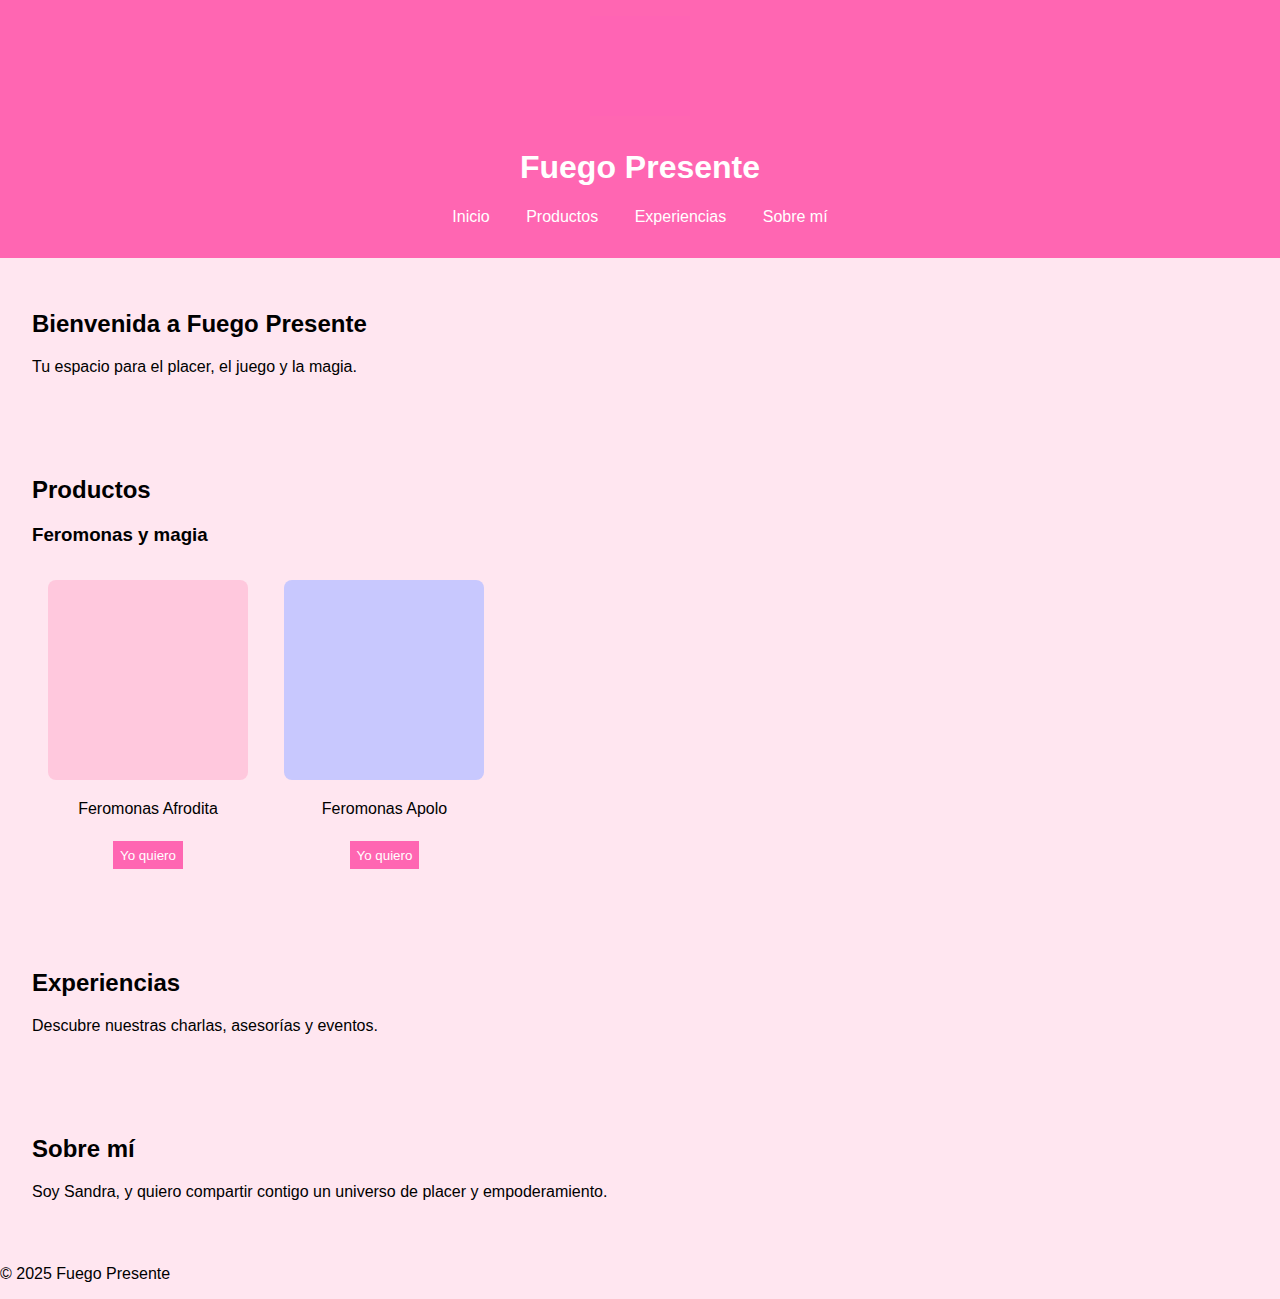
<file: index.html>
<!DOCTYPE html>
<html lang="es">
<head>
    <meta charset="UTF-8">
    <meta name="viewport" content="width=device-width, initial-scale=1.0">
    <title>Fuego Presente</title>
    <link rel="stylesheet" href="estilos.css">
</head>
<body>
    <header>
        <img src="imagenes/logo-cuadrado.png" alt="Logo Fuego Presente" class="logo">
        <h1>Fuego Presente</h1>
        <nav>
            <ul>
                <li><a href="#inicio">Inicio</a></li>
                <li><a href="#productos">Productos</a></li>
                <li><a href="#experiencias">Experiencias</a></li>
                <li><a href="#sobremi">Sobre mí</a></li>
            </ul>
        </nav>
    </header>

    <section id="inicio">
        <h2>Bienvenida a Fuego Presente</h2>
        <p>Tu espacio para el placer, el juego y la magia.</p>
    </section>

    <section id="productos">
        <h2>Productos</h2>
        <h3>Feromonas y magia</h3>
        <div class="producto">
            <img src="imagenes/afrodita.jpg" alt="Feromonas Afrodita">
            <p>Feromonas Afrodita</p>
            <button>Yo quiero</button>
        </div>
        <div class="producto">
            <img src="imagenes/apolo.jpg" alt="Feromonas Apolo">
            <p>Feromonas Apolo</p>
            <button>Yo quiero</button>
        </div>
    </section>

    <section id="experiencias">
        <h2>Experiencias</h2>
        <p>Descubre nuestras charlas, asesorías y eventos.</p>
    </section>

    <section id="sobremi">
        <h2>Sobre mí</h2>
        <p>Soy Sandra, y quiero compartir contigo un universo de placer y empoderamiento.</p>
    </section>

    <footer>
        <p>© 2025 Fuego Presente</p>
    </footer>
</body>
</html>
</file>
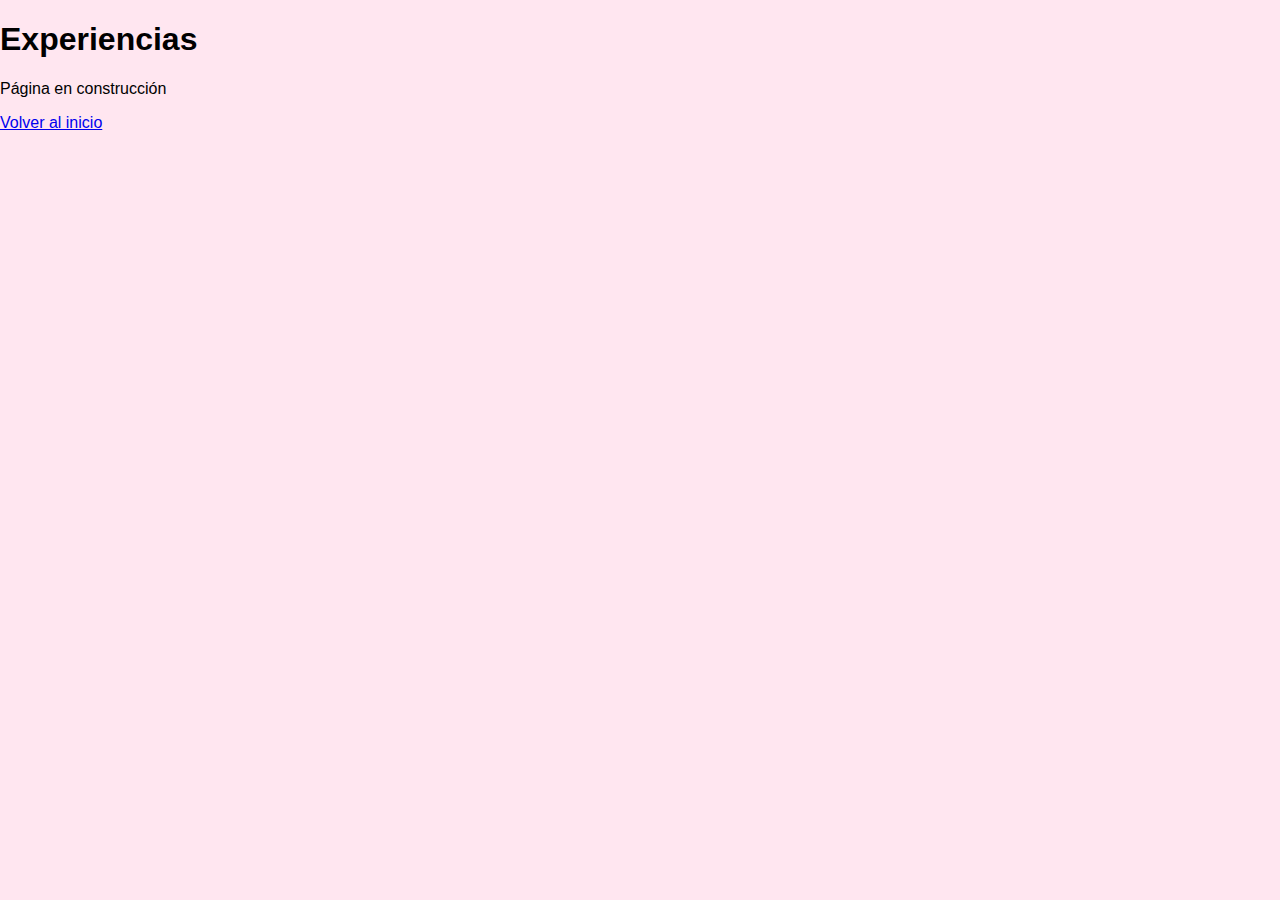
<file: experiencias.html>
<!DOCTYPE html><html><head><meta charset='UTF-8'><title>Experiencias</title><link rel='stylesheet' href='estilos.css'></head><body><h1>Experiencias</h1><p>Página en construcción</p><a href='index.html'>Volver al inicio</a></body></html>
</file>
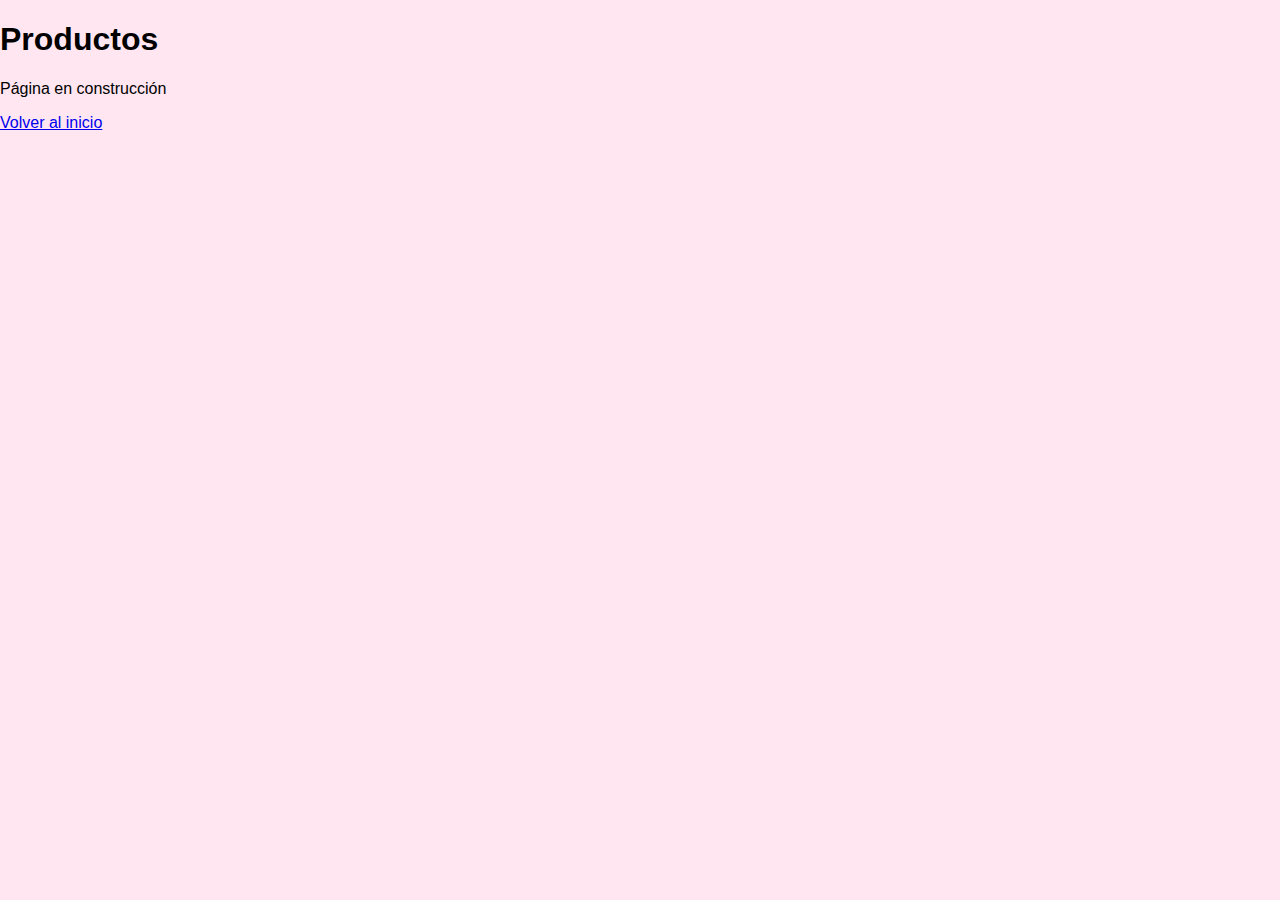
<file: productos.html>
<!DOCTYPE html><html><head><meta charset='UTF-8'><title>Productos</title><link rel='stylesheet' href='estilos.css'></head><body><h1>Productos</h1><p>Página en construcción</p><a href='index.html'>Volver al inicio</a></body></html>
</file>
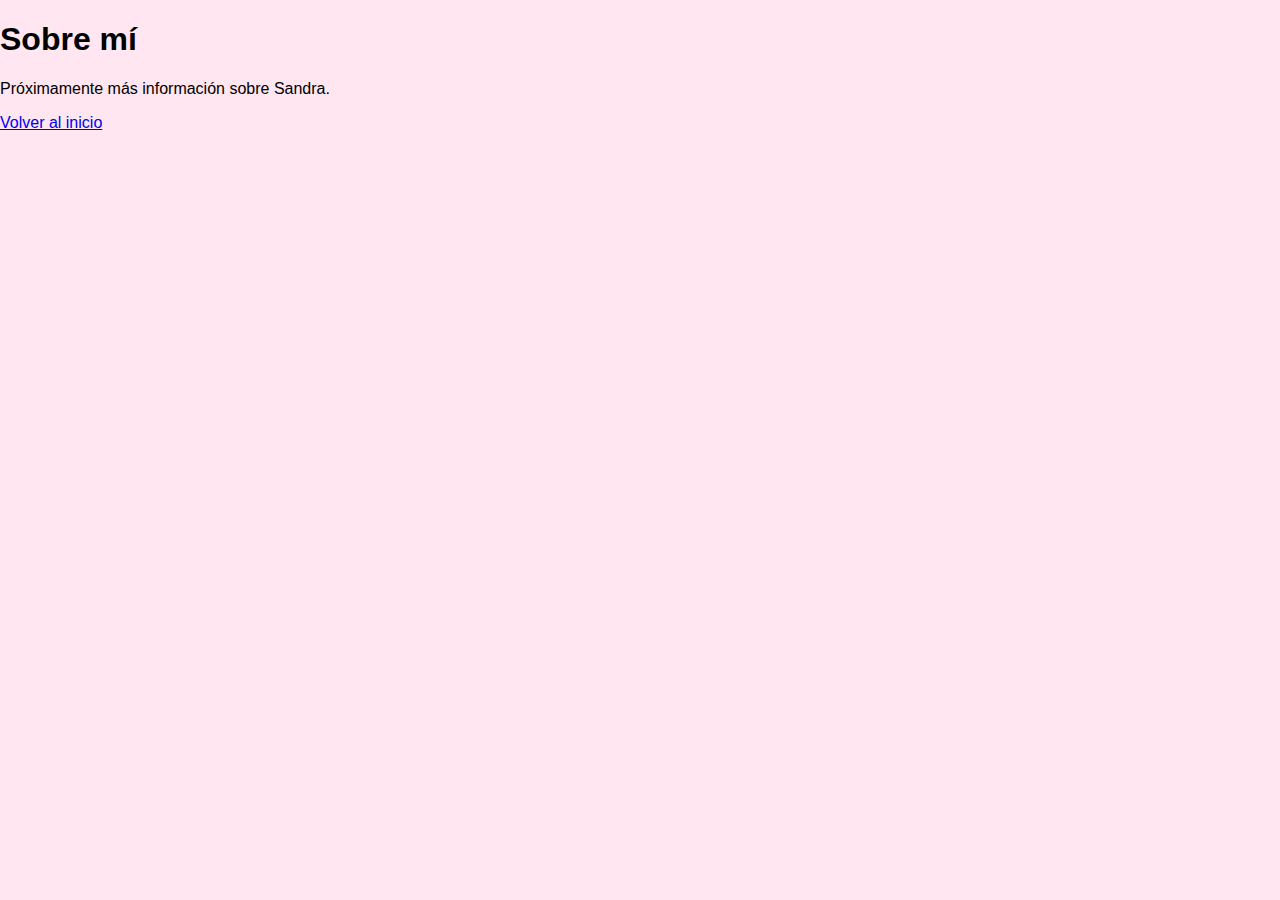
<file: sobremi.html>
<!DOCTYPE html><html><head><meta charset='UTF-8'><title>Sobre mí</title><link rel='stylesheet' href='estilos.css'></head><body><h1>Sobre mí</h1><p>Próximamente más información sobre Sandra.</p><a href='index.html'>Volver al inicio</a></body></html>
</file>
<file: estilos.css>
body {
    font-family: sans-serif;
    background-color: #ffe6f0;
    margin: 0;
    padding: 0;
}

header {
    background-color: #ff66b2;
    color: white;
    padding: 1em;
    text-align: center;
}

.logo {
    width: 100px;
    margin-bottom: 0.5em;
}

nav ul {
    list-style: none;
    padding: 0;
}

nav ul li {
    display: inline-block;
    margin: 0 1em;
}

nav ul li a {
    color: white;
    text-decoration: none;
}

section {
    padding: 2em;
}

.producto {
    display: inline-block;
    width: 200px;
    margin: 1em;
    text-align: center;
}

.producto img {
    width: 100%;
    border-radius: 8px;
}

button {
    background-color: #ff66b2;
    color: white;
    border: none;
    padding: 0.5em;
    margin-top: 0.5em;
    cursor: pointer;
}
</file>
